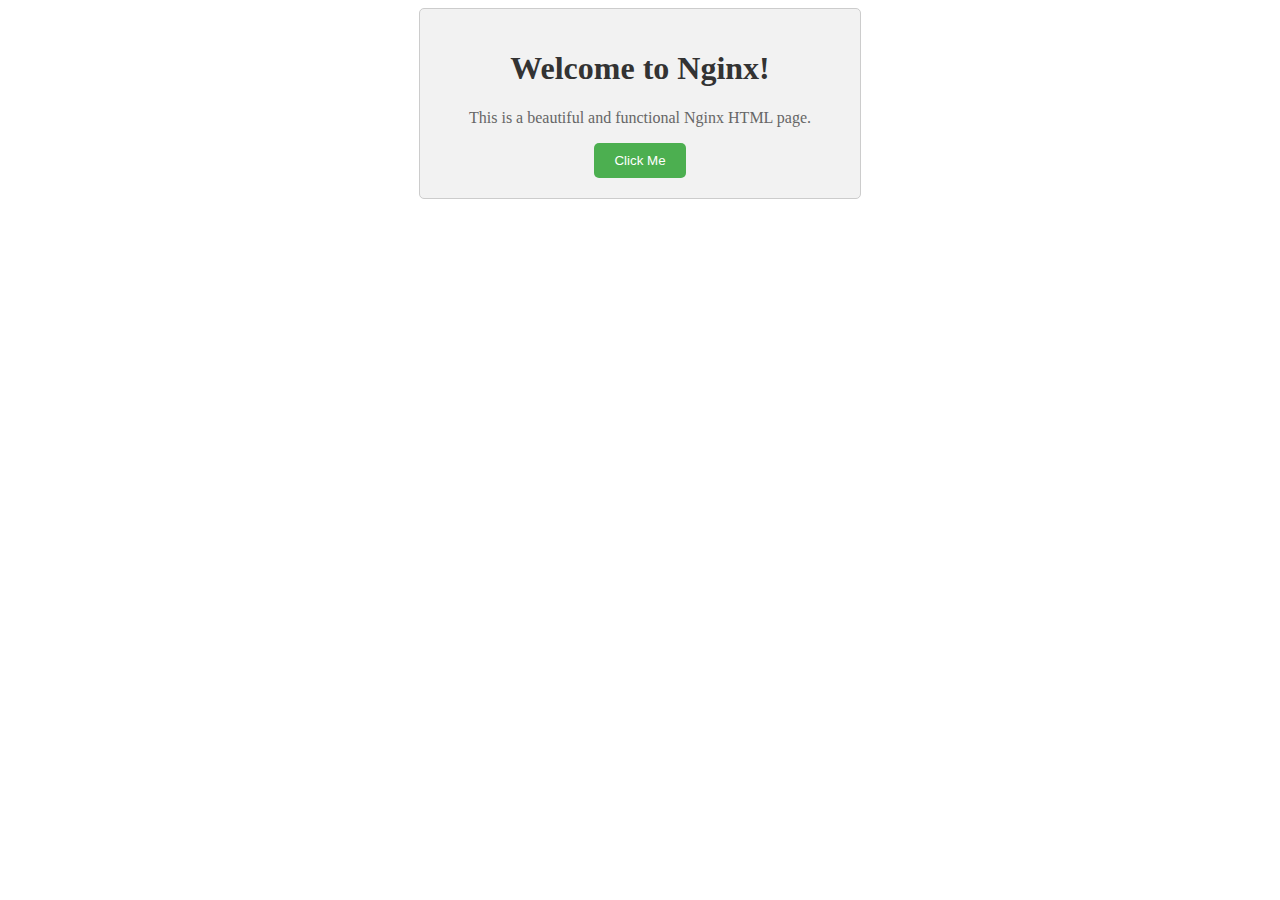
<file: nginx-sts-pvc-nfs/index.html>
<!DOCTYPE html>
<html>
<head>
  <title>Welcome to Nginx!</title>
  <link rel="stylesheet" type="text/css" href="styles.css">
  <script src="script.js"></script>
</head>
<body>
  <div class="container">
    <h1>Welcome to Nginx!</h1>
    <p>This is a beautiful and functional Nginx HTML page.</p>
    <button onclick="changeColor()">Click Me</button>
  </div>
</body>
</html>
</file>
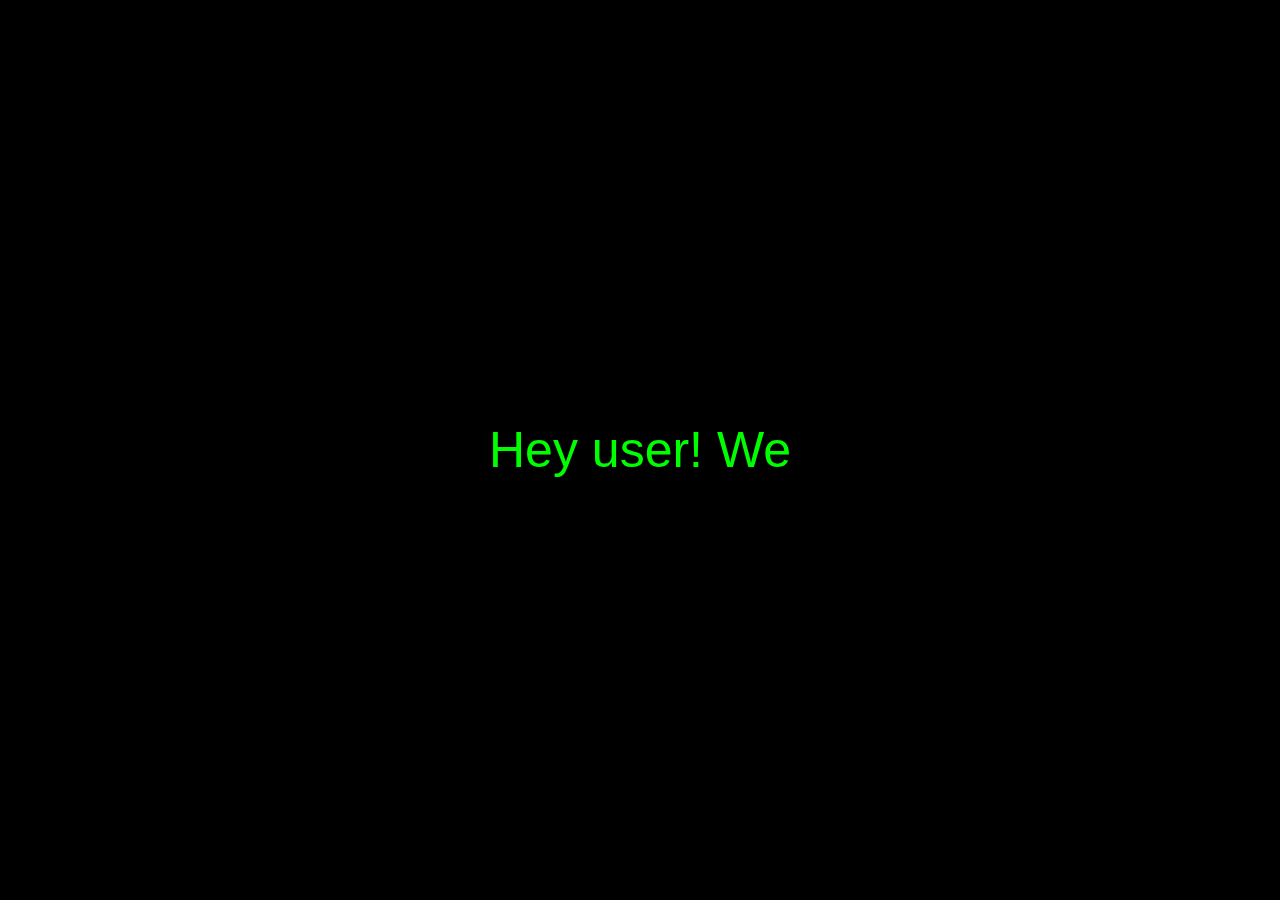
<file: nginx-sts-pvc-nfs/blinking_centre.html>
<!DOCTYPE html>
<html>
<head>
  <title></title>
  <style>
    body {
      background-color: #000;
      margin: 0;
      padding: 0;
      overflow: hidden;
      display: flex;
      justify-content: center;
      align-items: center;
      height: 100vh;
    }
    .container {
      color: #00ff00;
      font-family: 'Segoe UI', Tahoma, Geneva, Verdana, sans-serif;
      font-size: 50px;
      text-align: center;
    }
  </style>
</head>
<body>
  <div class="container"></div>
  <script>
    document.addEventListener('DOMContentLoaded', function() {
      const text = "Hey user! We are testing nginx ingress. Just hit the path after the \"/\" praveen or nishant";
      const container = document.querySelector('.container');
      for(let i = 0; i < text.length; i++) {
        const char = text.charAt(i);
        const span = document.createElement('span');
        span.innerHTML = char;
        span.style.display = 'none';
        container.appendChild(span);
        setTimeout(() => {
          span.style.display = '';
        }, 50 * i);
      }
    });
  </script>
</body>
</html>
</file>
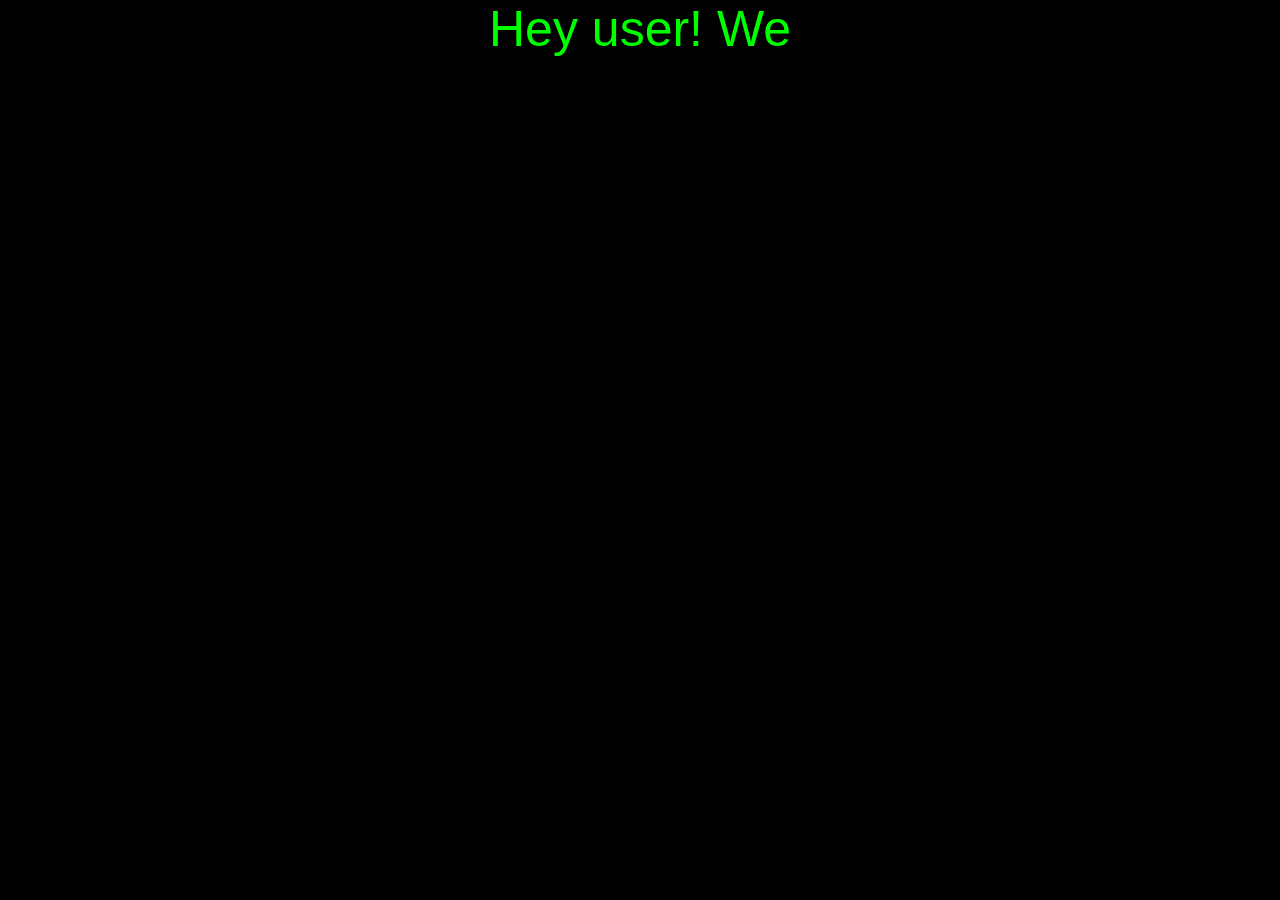
<file: nginx-sts-pvc-nfs/Blinking_test.html>
<!DOCTYPE html>
<html>
<head>
  <title></title>
  <style>
    body {
      background-color: #000;
      margin: 0;
      padding: 0;
      overflow: hidden;
      display: flex;
      justify-content: center;
      align-items: center;
      height: 100%;
    }
    .container {
      color: #00ff00;
      font-family: 'Segoe UI', Tahoma, Geneva, Verdana, sans-serif;
      font-size: 50px;
      text-align: center;
    }
  </style>
</head>
<body>
  <div class="container"></div>
  <script>
    document.addEventListener('DOMContentLoaded', function() {
      const text = "Hey user! We are testing nginx ingress. Just hit the path after the \"/\" praveen or nishant";
      const container = document.querySelector('.container');
      for(let i = 0; i < text.length; i++) {
        const char = text.charAt(i);
        const span = document.createElement('span');
        span.innerHTML = char;
        span.style.display = 'none';
        container.appendChild(span);
        setTimeout(() => {
          span.style.display = '';
        }, 50 * i);
      }
    });
  </script>
</body>
</html>
</file>
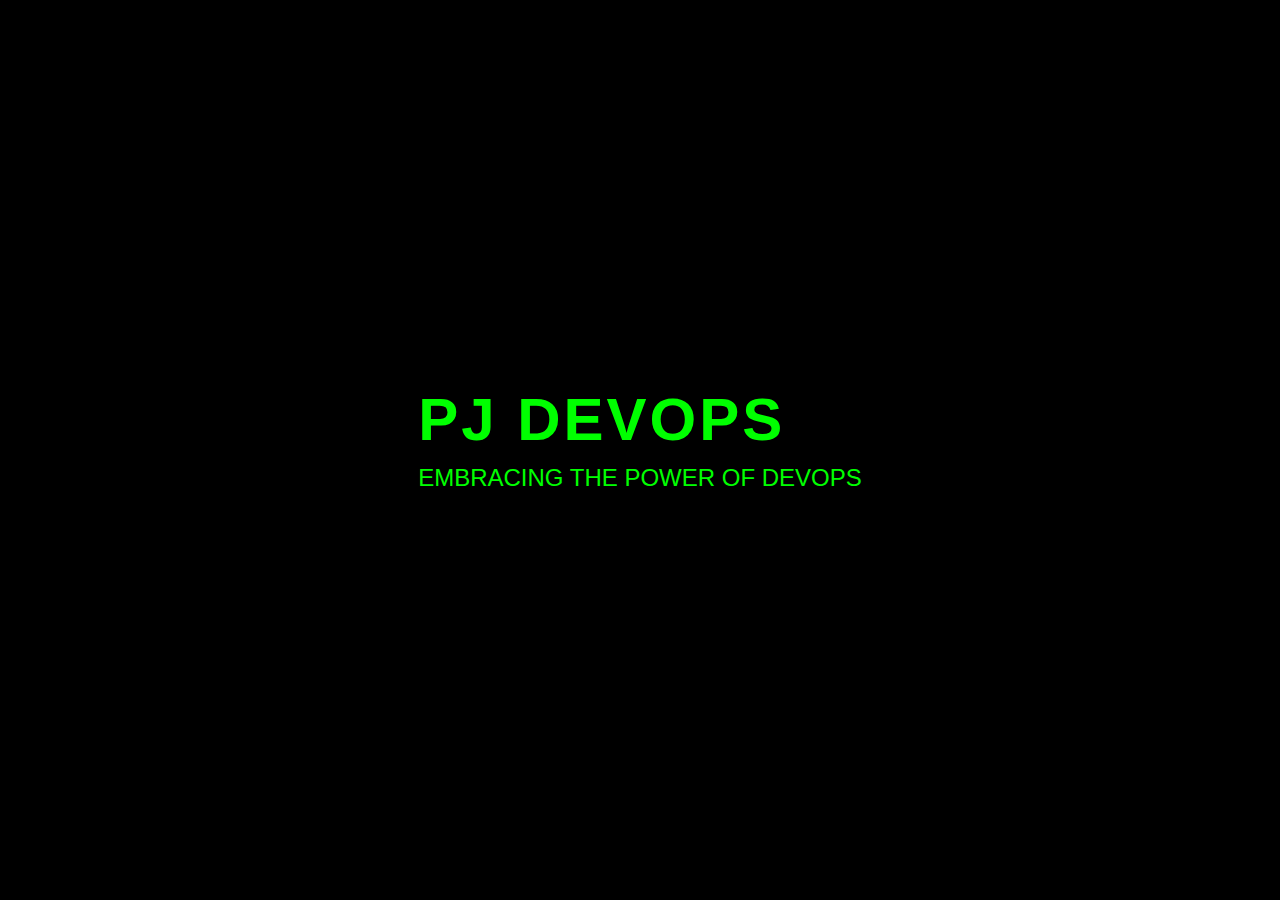
<file: nginx-sts-pvc-nfs/devops_pj_index.html>
<!DOCTYPE html>
<html>
<head>
  <title>Pj DEVOPS</title>
  <style>
    body {
      background-color: #000;
      font-family: 'Segoe UI', Tahoma, Geneva, Verdana, sans-serif;
      margin: 0;
      padding: 0;
      overflow: hidden;
    }
    
    .container {
      position: absolute;
      top: 0;
      left: 0;
      width: 100%;
      height: 100%;
      display: flex;
      justify-content: center;
      align-items: center;
      z-index: 1;
    }
    
    .title {
      font-size: 60px;
      color: #0f0;
      text-transform: uppercase;
      letter-spacing: 3px;
      margin: 0;
      text-shadow: 2px 2px 4px rgba(0, 0, 0, 0.2);
      animation: flicker 1s infinite;
    }
    
    .subtitle {
      font-size: 24px;
      color: #0f0;
      text-transform: uppercase;
      margin-top: 10px;
    }
    
    .background-animation {
      position: absolute;
      top: 0;
      left: 0;
      width: 100%;
      height: 100%;
      z-index: 0;
      opacity: 0.8;
    }
    
    @keyframes flicker {
      0% {
        opacity: 1;
      }
      50% {
        opacity: 0.5;
      }
      100% {
        opacity: 1;
      }
    }
    
    @keyframes background-animation {
      0% {
        background-position: 0 0;
      }
      100% {
        background-position: 500px 500px;
      }
    }
  </style>
</head>
<body>
  <div class="container">
    <div>
      <h1 class="title">Pj DEVOPS</h1>
      <p class="subtitle">Embracing the power of DevOps</p>
    </div>
  </div>
  <div class="background-animation"></div>
  <script>
    document.addEventListener('DOMContentLoaded', function() {
      const backgroundAnimation = document.querySelector('.background-animation');
      backgroundAnimation.style.backgroundImage = 'url("https://cdn.pixabay.com/photo/2018/01/14/23/12/hacker-3088036_960_720.jpg")';
      backgroundAnimation.style.animation = 'background-animation 20s infinite linear';
    });
  </script>
</body>
</html>
</file>
<file: nginx-sts-pvc-nfs/styles.css>
.container {
  width: 400px;
  margin: 0 auto;
  text-align: center;
  padding: 20px;
  background-color: #f2f2f2;
  border: 1px solid #ccc;
  border-radius: 5px;
}

h1 {
  color: #333;
}

p {
  color: #666;
}

button {
  background-color: #4CAF50;
  color: white;
  padding: 10px 20px;
  border: none;
  cursor: pointer;
  border-radius: 5px;
}

button:hover {
  background-color: #45a049;
}
</file>
